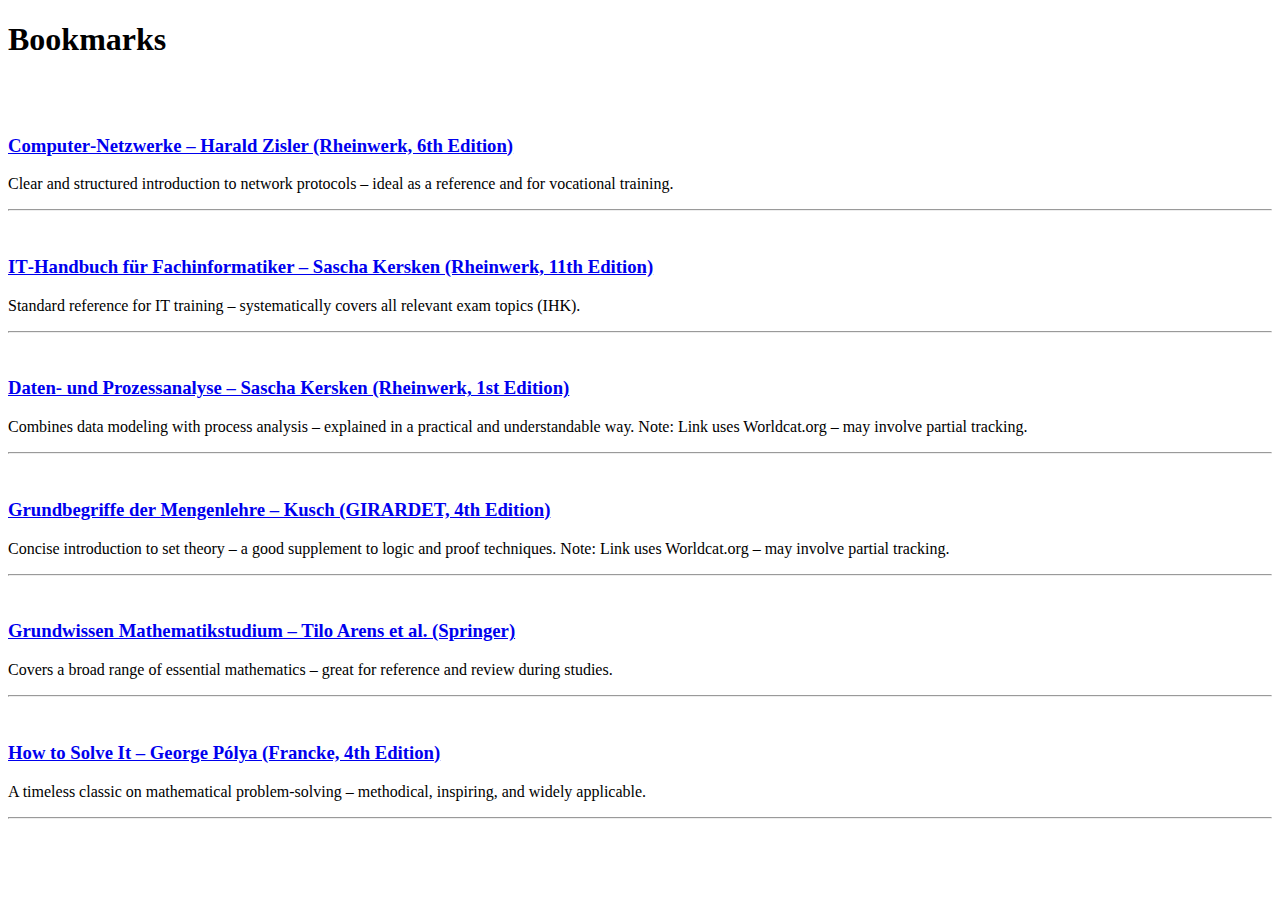
<file: posts/bookmarks.html>
<!DOCTYPE html>
<html lang="de">
<head>
  <meta charset="UTF-8">
  <meta name="viewport" content="width=device-width, initial-scale=1">
  <title>Bookmarks</title>
</head>
<body>

  <header>
    <h1>Bookmarks</h1><br><br>
  </header>

  <main>
    <div class="bookmark-item">
      <h3><a href="https://openlibrary.org/works/OL16988581W/Computer-Netzwerke?edition=key%3A/books/OL25568434M" target="_blank">Computer‑Netzwerke – Harald Zisler (Rheinwerk, 6th Edition)</a></h3>
      <p class="comment">Clear and structured introduction to network protocols – ideal as a reference and for vocational training.</p>
    </div>

    <hr />
    <br>

    <div class="bookmark-item">
      <h3><a href="https://openlibrary.org/works/OL33424759W/IT-Handbuch_f%C3%BCr_Fachinformatiker*innen?edition=key%3A/books/OL45335912M" target="_blank">IT‑Handbuch für Fachinformatiker – Sascha Kersken (Rheinwerk, 11th Edition)</a></h3>
      <p class="comment">Standard reference for IT training – systematically covers all relevant exam topics (IHK).</p>
    </div>

    <hr />
    <br>

    <div class="bookmark-item">
      <h3><a href="https://search.worldcat.org/de/title/1256663267" target="_blank">Daten‑ und Prozessanalyse – Sascha Kersken (Rheinwerk, 1st Edition)</a></h3>
      <p class="comment">Combines data modeling with process analysis – explained in a practical and understandable way. Note: Link uses Worldcat.org – may involve partial tracking.</p>
    </div>

    <hr />
    <br>

    <div class="bookmark-item">
      <h3><a href="https://search.worldcat.org/de/title/74130083" target="_blank">Grundbegriffe der Mengenlehre – Kusch (GIRARDET, 4th Edition)</a></h3>
      <p class="comment">Concise introduction to set theory – a good supplement to logic and proof techniques. Note: Link uses Worldcat.org – may involve partial tracking.</p>
    </div>

    <hr />
    <br>

    <div class="bookmark-item">
      <h3><a href="https://openlibrary.org/books/OL29365587M/Grundwissen_Mathematikstudium_-_Analysis_und_Lineare_Algebra_mit_Querverbindungen" target="_blank">Grundwissen Mathematikstudium – Tilo Arens et al. (Springer)</a></h3>
      <p class="comment">Covers a broad range of essential mathematics – great for reference and review during studies.</p>
    </div>

    <hr />
    <br>

    <div class="bookmark-item">
      <h3><a href="https://openlibrary.org/works/OL4569830W/How_to_solve_it?edition=key%3A/books/OL12873128M" target="_blank">How to Solve It – George Pólya (Francke, 4th Edition)</a></h3>
      <p class="comment">A timeless classic on mathematical problem-solving – methodical, inspiring, and widely applicable.</p>
    </div>


    <hr />
    <br>

  </main>

</body>
</html>
</file>
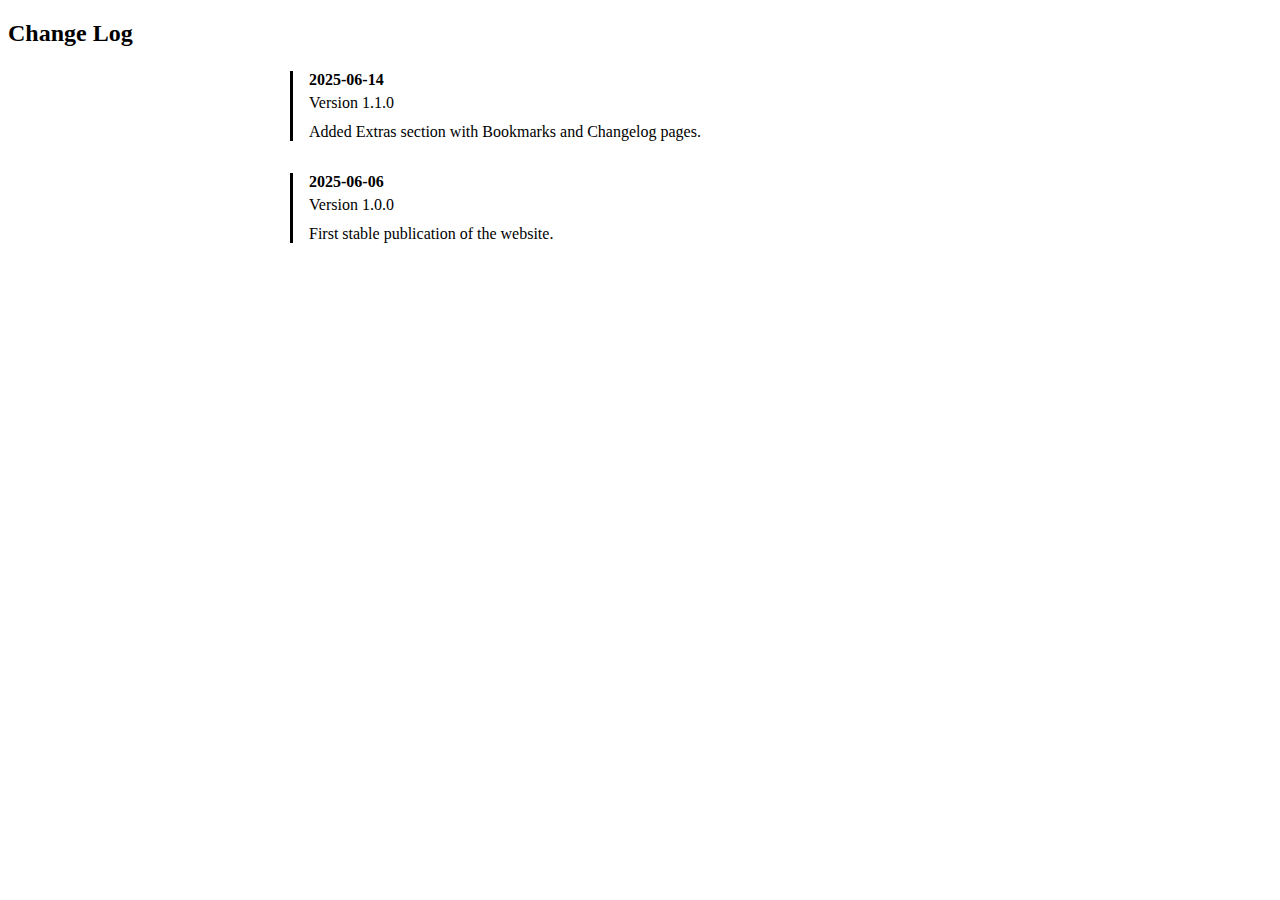
<file: posts/changelog.html>
<!DOCTYPE html>
<html lang="de">
<head>
  <meta charset="UTF-8" />
  <meta name="viewport" content="width=device-width, initial-scale=1" />
  <title>Change Log</title>
      <style>

    header h2 {
      padding-bottom: 0.5rem;
      margin-bottom: 1rem;
    }

    main {
      max-width: 700px;
      margin: auto;
    }

    .changelog-entry {
      margin-bottom: 2rem;
      padding-left: 1rem;
      border-left: 3px solid;
    }

    .changelog-date {
      font-weight: bold;
    }

    .changelog-version {
      margin: 0.3rem 0 0.7rem 0;
    }

    .changelog-description {
      margin: 0 0 0.3rem 0;
    }

    ul {
      margin: 0;
      padding-left: 1.0rem;
    }

    li {
      margin-bottom: 0.1rem;
    }
  </style>
</head>
<body>
  <header>
    <h2>Change Log</h2>
  </header>

  <main>
    <section class="changelog-entry">
      <div class="changelog-date">2025-06-14</div>
      <div class="changelog-version">Version 1.1.0</div>
      <p class="changelog-description">Added Extras section with Bookmarks and Changelog pages.</p>
    </section>

    <section class="changelog-entry">
      <div class="changelog-date">2025-06-06</div>
      <div class="changelog-version">Version 1.0.0</div>
      <p class="changelog-description">First stable publication of the website.</p>
    </section>

  </main>
</body>
</html>
</file>
